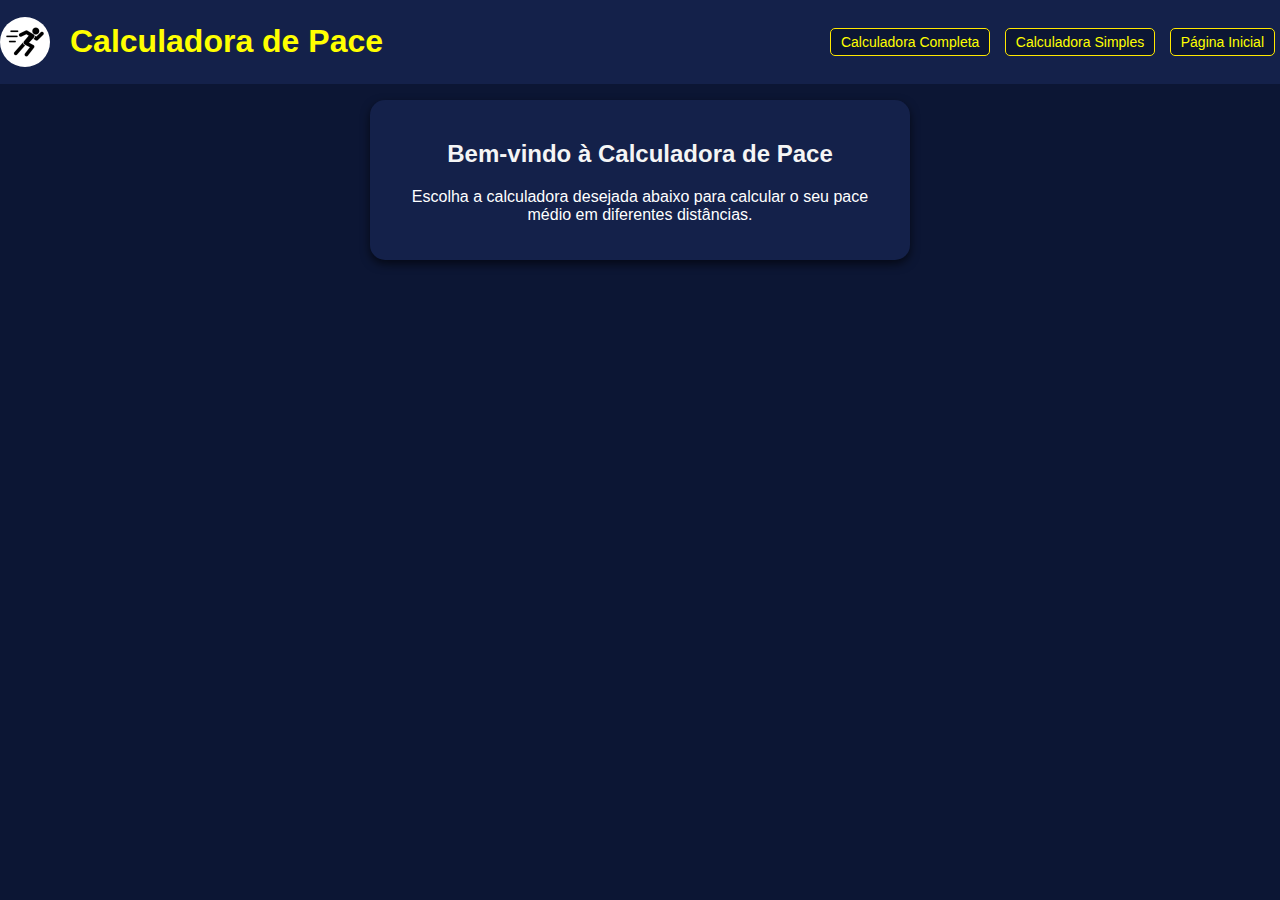
<file: index.html>
<!DOCTYPE html>
<html lang="pt-BR">
<head>
    <meta charset="UTF-8">
    <meta name="viewport" content="width=device-width, initial-scale=1.0">
    <link rel="shortcut icon" href="running-icon-free-vector.jpg">
    <link rel="stylesheet" href="Style.Pace.css">
    <title>Calculadora de Pace</title>
    <script>
        function mostrarDiv(divId) {
            document.getElementById('inicio').classList.add('hidden');
            document.getElementById('pace1').classList.add('hidden');
            document.getElementById('pace2').classList.add('hidden');

            document.getElementById(divId).classList.remove('hidden');
        }
        function calcularPace(formId, resultadoId) {
            var form = document.getElementById(formId);
            var distancia = parseFloat(form.querySelector('[name="distance"]').value);
            var horas = form.querySelector('[name="hours"]') ? parseFloat(form.querySelector('[name="hours"]').value) : 0;
            var minutos = parseFloat(form.querySelector('[name="minutes"]').value);
            var segundos = parseFloat(form.querySelector('[name="seconds"]').value);

            if (isNaN(distancia) || isNaN(minutos) || isNaN(segundos) || (form.querySelector('[name="hours"]') && isNaN(horas))) {
                alert("Por favor, insira valores válidos para todos os campos.");
                return;
            }
            var totalMinutos = (horas * 60) + minutos + (segundos / 60);
            var pace = totalMinutos / distancia;
            pace = Math.round(pace * 100) / 100;
            if (pace % 1 >= 0.59) {
                pace = Math.ceil(pace);
            }
        
            var velocidade = 60 / pace; 

            document.getElementById(resultadoId).innerHTML = `<span class="pace-text">PACE: </span>${pace.toFixed(2)} <span class="pace-text">min/Km</span><br>
            <span class="pace-text">Velocidade Média: </span>${velocidade.toFixed(2)}<span class="pace-text"> Km/h</span>`;
        }
        window.onload = function(){
          mostrarDiv('inicio');
        }
    </script>
</head>
<body>
    <header>
        <div class="header-content">
            <img src="running-icon-free-vector.jpg" alt="icon.run"> 
            <h1>Calculadora de Pace</h1>
        </div>
        <nav>
            <button type="button" class="calc-btn"  onclick="mostrarDiv('pace1')">Calculadora Completa</button>
            <button type="button" class="calc-btn"  onclick="mostrarDiv('pace2')">Calculadora Simples</button>
            <button type="button" class="calc-btn"  onclick="mostrarDiv('inicio')">Página Inicial</button>
        </nav>
    </header>
    
    <div id="inicio" class="container">
        <h2>Bem-vindo à Calculadora de Pace</h2>
        <p>Escolha a calculadora desejada abaixo para calcular o seu pace médio em diferentes distâncias.</p>
    </div>
    
    <div id="pace1" class="container hidden">
        <form id="formPace1">
            <label for="distance">Distância (Km):</label>
            <input type="number" name="distance" step="0.01" required><br>

            <label for="hours">Horas:</label>
            <input type="number" name="hours" min="0"><br>

            <label for="minutes">Minutos:</label>
            <input type="number" name="minutes" max="59" min="0" required><br>

            <label for="seconds">Segundos:</label>
            <input type="number" name="seconds" min="0" max="59" required><br>

            <button type="button" class="calc-btn" onclick="calcularPace('formPace1', 'resultadoPace1')">Calcular Pace</button>
        </form>
        <div id="resultadoPace1" class="result"></div>
    </div>
    
    <div id="pace2" class="container hidden">
        <form id="formPace2">
            <label for="distance">Distância (Km):</label>
            <input type="number" name="distance" step="0.01" required><br>

            <label for="minutes">Minutos:</label>
            <input type="number" name="minutes" max="59" min="0" required><br>

            <label for="seconds">Segundos:</label>
            <input type="number" name="seconds" min="0" max="59" required><br>

            <button type="button" class="calc-btn" onclick="calcularPace('formPace2', 'resultadoPace2')">Calcular Pace</button>
        </form>
        <div id="resultadoPace2" class="result"></div>
    </div>   
</body>
</html>
</file>
<file: Style.Pace.css>
body {
    font-family: Arial, sans-serif;
    background-color: #0C1634; 
    display: flex;
    justify-content: center;
    align-items: flex-start; 
    height: 100vh;
    margin: 0;
    padding: 0;
}
header {
    display: flex;
    align-items: center;
    background-color: #14214A;
    color: yellow;
    padding: 2px;
    justify-content: space-between; 
    width: 100%;
    position: fixed;
    top: 0;
    z-index: 1000;
}
.header-content {
    display: flex;
    align-items: center;
}
.header-content img {
    width: 50px;
    height: auto;
    margin-right: 20px;
}
nav {
    margin-left: auto; 
}
nav button {
    background-color: #0C1634; 
    color: yellow;
    border: none;
    border-radius: 5px;
    padding: 5px 10px;
    margin: 0 5px;
    cursor: pointer;
    font-size: 14px;
    border: 1px solid #FFE800;
    align-items: center;
}
nav button:hover {
    background-color: #1E2A56;
    border-color: #FFE800;
}
.container {
    width: 90%; 
    max-width: 500px; 
    height: auto;
    background-color: #14214A; 
    padding: 20px;
    margin: 100px auto 200px;  
    border-radius: 15px;
    box-shadow: 0 4px 10px rgba(0, 0, 0, 0.6);
    text-align: center;
    color: #FFF; 
    justify-content: center;
    align-items: center;
}
.container input {
    margin: 15px 0;
    padding: 15px;
    max-width: 100%;
    width: calc(100% - 22px);
    border: 1px solid #ddd;
    border-radius: 10px;
    box-sizing: border-box;
    background-color: #1E2A56;
    color: white;
    font-size: 15px;
    padding: 15px;
}
.container h2 {
    text-align: center;
    color: whitesmoke;  
}
.container form {
    display: flex;
    flex-direction: column;
    gap: 15px;
}
.container label {
    font-size: 16px;
    color: #ADB9D6; 
    margin: 10px 0;
}
.container button {
    background-color: #FFE800; 
    color: #000; 
    padding: 20px;
    font-size: 15px;
    border: none;
    border-radius: 4px;
    cursor: pointer;
    transition: 0.3s;
    font-weight: bold;
    margin: 10px;
    align-items: center;
}
button:hover {
    background-color: #FFD700;
}
.result {
    margin-top: 20px;
    font-weight: bold;
    color: #FFF;
}
.pace-text {
    font-weight: bold;
    color: #FFE800; 
}
.hidden {
    display: none;
}
img {
    border-radius: 50%;
    margin-right: 10px;
}
</file>
